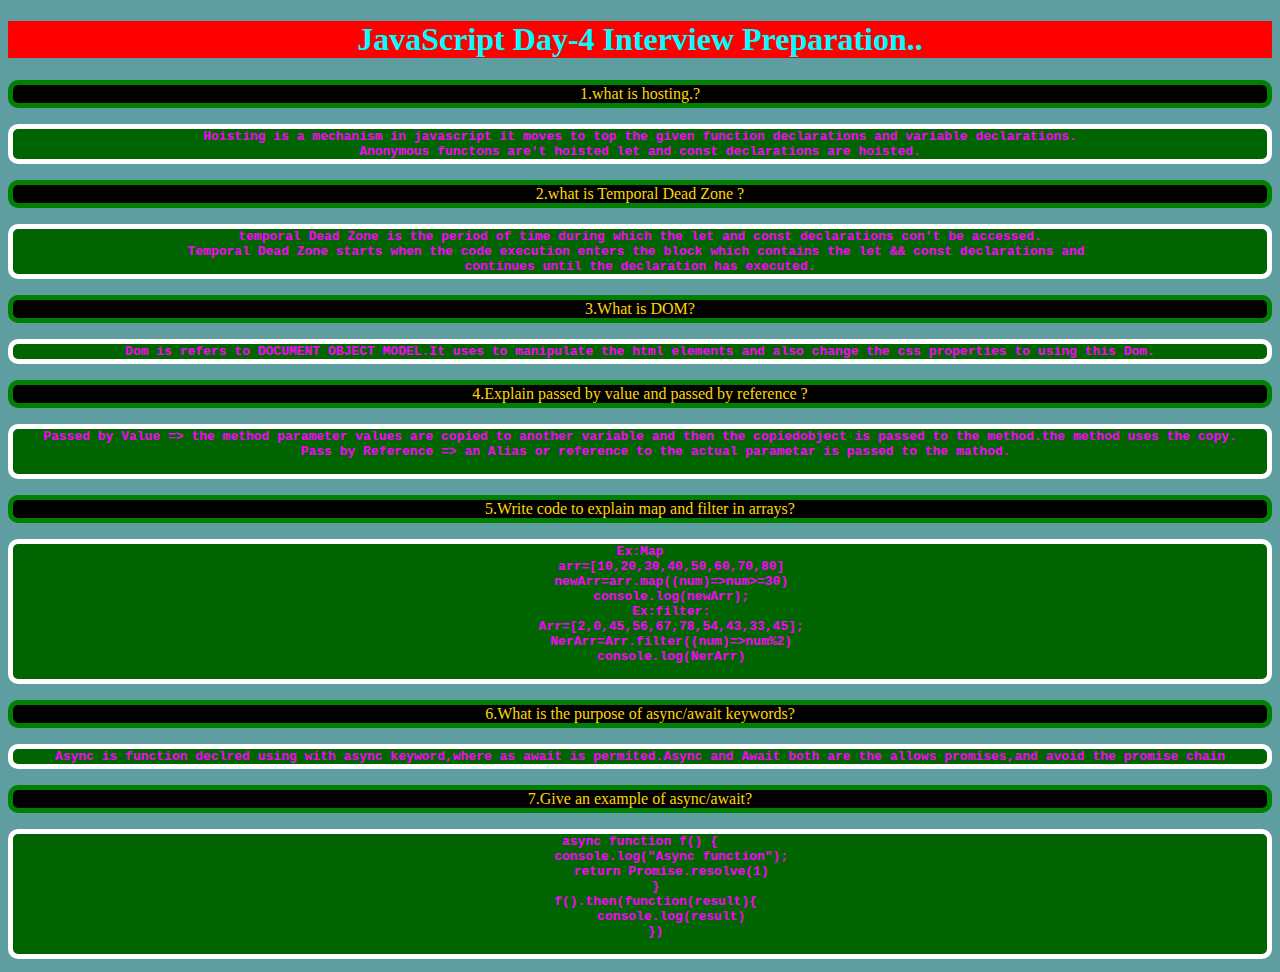
<file: index.html>
<!DOCTYPE html>
<html lang="en">
<head>
    <meta charset="UTF-8">
    <meta http-equiv="X-UA-Compatible" content="IE=edge">
    <meta name="viewport" content="width=device-width, initial-scale=1.0">
    <title>JavaScript Interview Preparation...</title>
    <link rel="stylesheet" href="style.css">
</head>
<body>
    <h1>JavaScript Day-4 Interview Preparation..</h1>
    <p>1.what is hosting.?</p>
    <pre>Hoisting is a mechanism in javascript it moves to top the given function declarations and variable declarations.<br>Anonymous functons are't hoisted let and const declarations are hoisted.</pre>
    <p>2.what is Temporal Dead Zone ?</p>
    <pre>temporal Dead Zone is the period of time during which the let and const declarations con't be accessed.<br>Temporal Dead Zone starts when the code execution enters the block which contains the let && const declarations and <br>continues until the declaration has executed.</pre>
    <p>3.What is DOM?</p>
    <pre>Dom is refers to DOCUMENT OBJECT MODEL.It uses to manipulate the html elements and also change the css properties to using this Dom.</pre>
    <p>4.Explain passed by value and passed by reference ?</p>
    <pre>Passed by Value => the method parameter values are copied to another variable and then the copiedobject is passed to the method.the method uses the copy.
    Pass by Reference => an Alias or reference to the actual parametar is passed to the mathod.
    </pre>
    <p>5.Write code to explain map and filter in arrays?</p>
    <pre>Ex:Map
        arr=[10,20,30,40,50,60,70,80]
        newArr=arr.map((num)=>num>=30)
        console.log(newArr);
        Ex:filter:
        Arr=[2,0,45,56,67,78,54,43,33,45];
        NerArr=Arr.filter((num)=>num%2)
        console.log(NerArr)
    </pre>
    <p>6.What is the purpose of async/await keywords?</p>
    <pre>Async is function declred using with async keyword,where as await is permited.Async and Await both are the allows promises,and avoid the promise chain</pre>
    <p>7.Give an example of async/await?</p>
    <pre>async function f() {
        console.log("Async function");
        return Promise.resolve(1)
    }
    f().then(function(result){
        console.log(result)
    })

</pre>
</body>
</html>
</file>
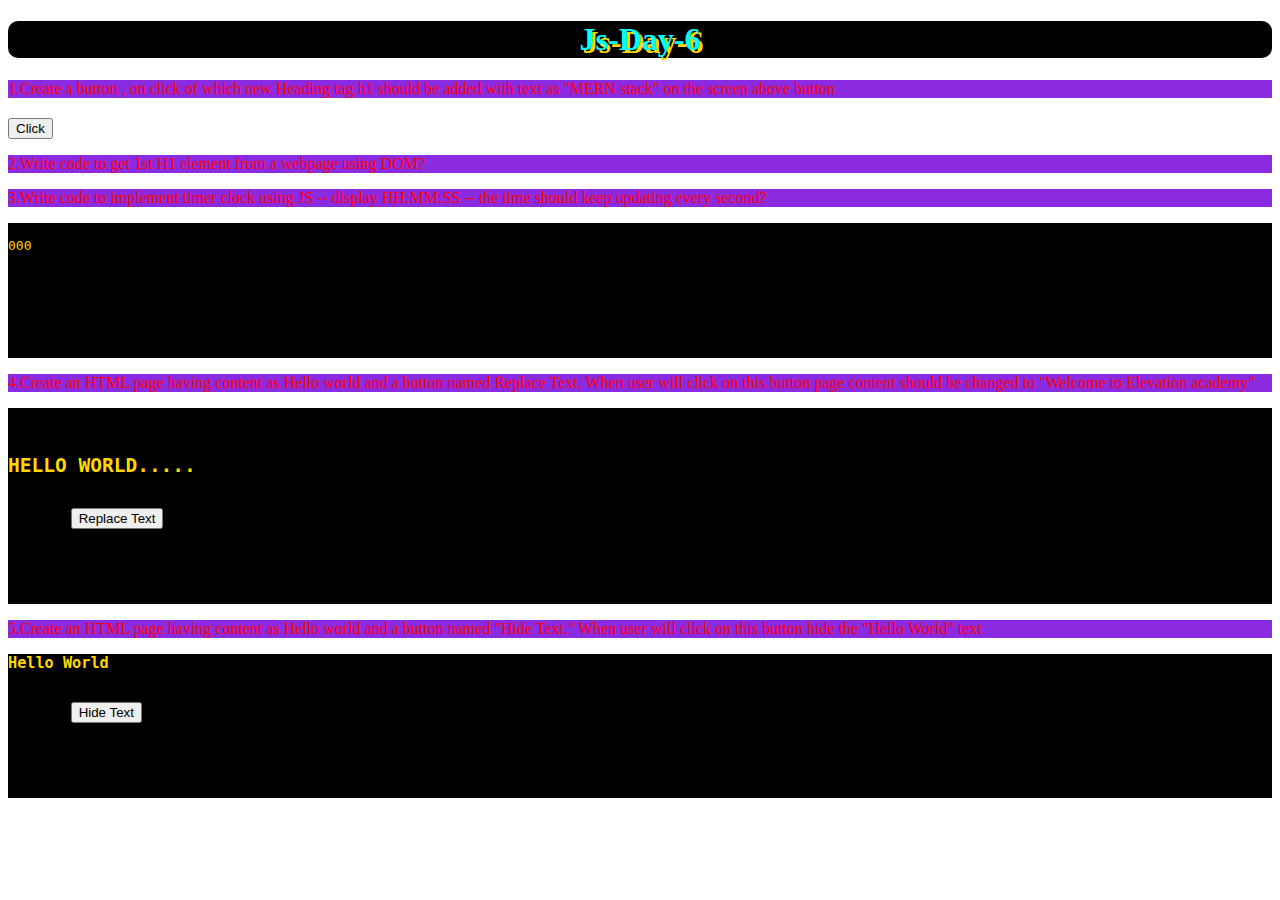
<file: Js-Day-6/index.html>
<!DOCTYPE html>
<html lang="en">
<head>
    <meta charset="UTF-8">
    <meta http-equiv="X-UA-Compatible" content="IE=edge">
    <meta name="viewport" content="width=device-width, initial-scale=1.0">
    <title>JavaScript Interview Preparation Day-6</title>
    <link rel="stylesheet" href="style1.css">
</head>
<body>
    <h1>Js-Day-6</h1>
    <p>1.Create a button , on click of which new Heading tag h1 should be added with text as "MERN stack" on the screen above button</p>
    <h2 id="head-2"></h2>
    <button id="btn" onclick="">Click</button>
    <pre></pre>
    <p>2.Write code to get 1st H1 element from a webpage using DOM?</p>
    <pre></pre>
    <p>3.Write code to implement timer clock using JS -- display HH:MM:SS -- the time should keep updating every second?</p>
    <pre>
        <div class="clock">
            <span id="HH">0</span>
            <span id="MM">0</span>
            <span id="SS">0</span>
        </div>





    </pre>
    <p>4.Create an HTML page having content as Hello world and a button named Replace Text. When user will click on this button page content should be changed to "Welcome to Elevation academy"</p>
    <pre>

        <h2 id="myhead-2">HELLO WORLD.....</h2>
        <button id="my-btn" onclick="">Replace Text</button>




    </pre>
    <p>5.Create an HTML page having content as Hello world and a button named "Hide Text." When user will click on this button hide the "Hello World" text</p>
    <pre><h3 id="head-3">Hello World</h3>
        <button id="button" onclick="">Hide Text</button>
    
    
    
    
    </pre>
    <script src="./main.js"></script>
</body>
</html>
</file>
<file: Js-Day-6/style1.css>
.clock {
    display:flex;
    
}
p {
    color: red;
    background-color: blueviolet;
}

h1 {
    color: aqua;
    background-color: black;
    border-radius: 10px;
    text-align: center;
    animation: animate 5s ease-in infinite;
    text-shadow: 3px 3px  gold;
}
@keyframes animate {
    100%{transform: translateX(800px);}
    
    
}
pre {
    color: gold;
    background-color: black;
}
button:hover {
    background-color: blue;
    color: whitesmoke;
    border-radius: 10px;
}
</file>
<file: style.css>
h1 {
    background-color: red;
    animation: animate 5s linear infinite;
    animation-direction: alternate;
    color: aqua;
    text-decoration: wavy;
    text-align: center;
}
@keyframes animate {
    100%{transform: translateX(1000px);}
    
}
p {
    color: gold;
    background-color: black;
    border-radius: 10px;
    border: 5px solid green;
    align-items: center;
    text-align: center;
    text-decoration: wavy;

}
pre {
    background-color: darkgreen;
    color: fuchsia;
    border: 5px solid white;
    font-weight: bold;
    border-radius: 10px;
    min-height: max-content;
    text-align: center;
}
body {
    background-color: cadetblue;
}
pre:hover {
    font-size: 18px;
}
</file>
